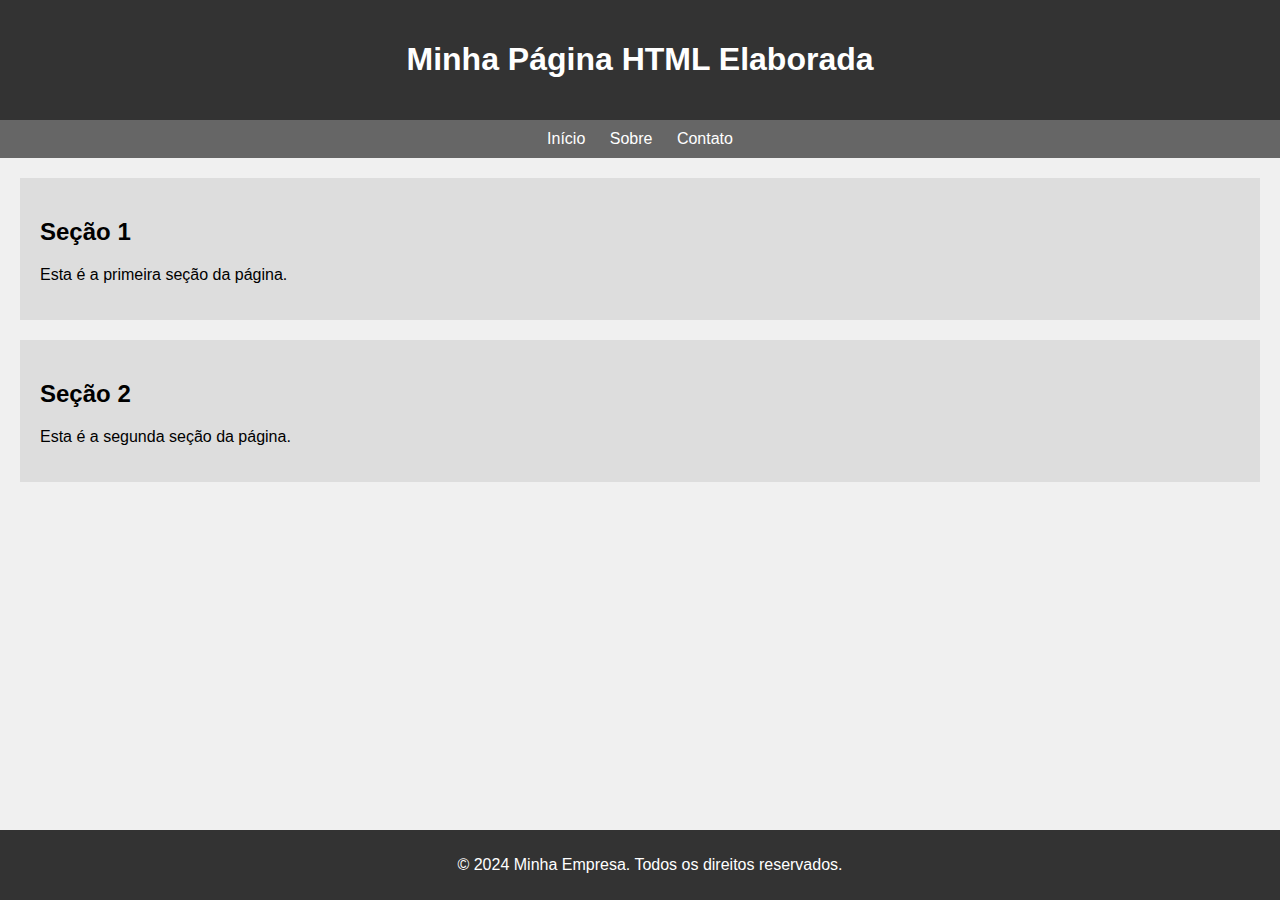
<file: html.html>
<!DOCTYPE html>
<html lang="pt-BR">
<head>
    <meta charset="UTF-8">
    <meta name="viewport" content="width=device-width, initial-scale=1.0">
    <title>Página HTML Elaborada</title>
    <style>
        body {
            font-family: Arial, sans-serif;
            margin: 0;
            padding: 0;
            background-color: #f0f0f0;
        }
        header {
            background-color: #333;
            color: #fff;
            padding: 20px;
            text-align: center;
        }
        nav {
            background-color: #666;
            padding: 10px;
            text-align: center;
        }
        nav a {
            color: #fff;
            text-decoration: none;
            margin: 0 10px;
        }
        main {
            padding: 20px;
        }
        section {
            background-color: #ddd;
            padding: 20px;
            margin-bottom: 20px;
        }
        footer {
            background-color: #333;
            color: #fff;
            text-align: center;
            padding: 10px;
            position: fixed;
            bottom: 0;
            width: 100%;
        }
    </style>
</head>
<body>
    <header>
        <h1>Minha Página HTML Elaborada</h1>
    </header>
    <nav>
        <a href="#">Início</a>
        <a href="#">Sobre</a>
        <a href="#">Contato</a>
    </nav>
    <main>
        <section>
            <h2>Seção 1</h2>
            <p>Esta é a primeira seção da página.</p>
        </section>
        <section>
            <h2>Seção 2</h2>
            <p>Esta é a segunda seção da página.</p>
        </section>
    </main>
    <footer>
        <p>&copy; 2024 Minha Empresa. Todos os direitos reservados.</p>
    </footer>
</body>
</html>
</file>
